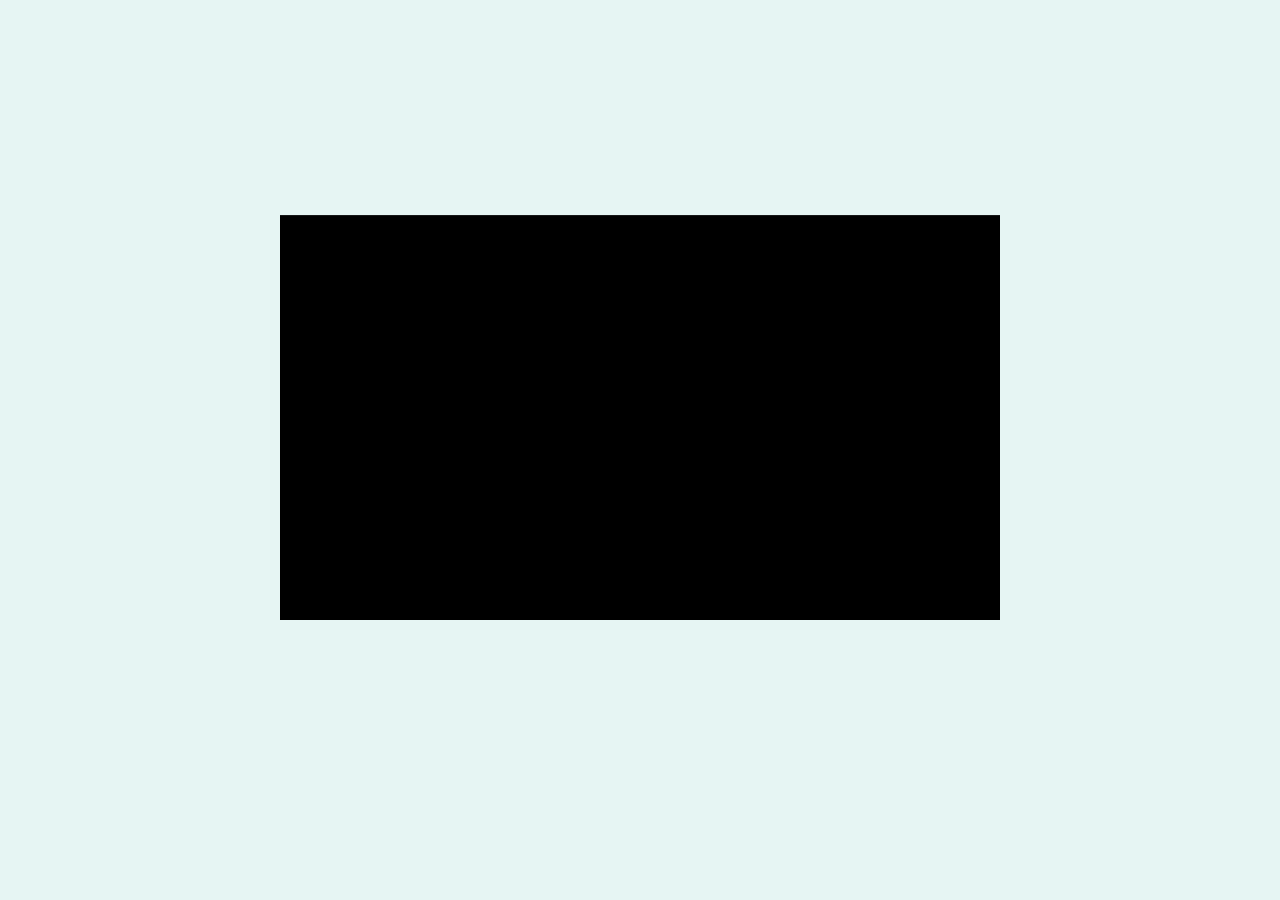
<file: index.html>
<!DOCTYPE html>
<html lang="ru">
<head>
<meta charset="utf-8">
<meta name="viewport" content="width=device-width, initial-scale=1, maximum-scale=5, viewport-fit=cover">
<meta name="theme-color" content="#E6F5F3">
<!-- сайт держится на светлой палитре: запрещаем браузеру
     подставлять тёмную схему и выворачивать цвета -->
<meta name="color-scheme" content="light">
<meta name="supported-color-schemes" content="light">
<title>tatochka</title>
<meta name="description" content="Все ссылки в одном месте.">
<meta property="og:type" content="website">
<meta property="og:title" content="tatochka">
<meta property="og:description" content="Все ссылки в одном месте.">
<meta property="og:image" content="assets/hero.jpg">
<link rel="icon" href="assets/icon.png?v=1">
<link rel="apple-touch-icon" href="assets/icon.png?v=1">
<link rel="preconnect" href="https://fonts.googleapis.com">
<link rel="preconnect" href="https://fonts.gstatic.com" crossorigin>
<link rel="stylesheet" href="https://fonts.googleapis.com/css2?family=Sacramento&family=Manrope:wght@400;500;600;700&display=swap">
<link rel="stylesheet" href="style.css?v=7">
</head>
<body class="is-loading">

<!-- живой фон: бирюзовые и розовые пятна, блики медленно ползут -->
<div class="sea" aria-hidden="true">
  <i class="s1"></i><i class="s2"></i><i class="s3"></i><i class="s4"></i>
  <div class="caustics"></div>
</div>

<div class="scene">

  <!-- экран загрузки: губы налетают на зрителя и растворяются,
       а из-за них прилетает страница -->
  <div class="stage" id="stage">
    <div class="stage__media">
      <video id="lips" src="assets/lips.mp4"
             muted playsinline autoplay preload="auto"
             disablepictureinpicture aria-hidden="true"></video>
      <canvas id="lipsCanvas" width="1152" height="648" aria-hidden="true"></canvas>
    </div>
  </div>

  <main class="page">

    <!-- ── ФОТО: положи свой файл в assets/hero.jpg ── -->
    <header class="hero">
      <div class="hero__photo"></div>
      <div class="hero__cap">
        <h1 class="hero__name">tatochka</h1>
      </div>
    </header>

    <nav class="grid" aria-label="Ссылки">

      <a class="tile tile--wide tile--tg" href="https://t.me/podval_taty" target="_blank" rel="noopener">
        <span class="tile__ic"><svg viewBox="0 0 24 24" aria-hidden="true"><use href="#i-tg"></use></svg></span>
        <span class="tile__body">
          <span class="tile__title">Telegram</span>
          <span class="tile__sub">основной канал</span>
        </span>
        <span class="tile__go"><svg viewBox="0 0 24 24" aria-hidden="true"><use href="#i-out"></use></svg></span>
      </a>

      <a class="tile tile--cards" href="https://t.me/Berloraa" target="_blank" rel="noopener">
        <span class="tile__ic"><svg viewBox="0 0 24 24" aria-hidden="true"><use href="#i-tg"></use></svg></span>
        <span class="tile__body">
          <span class="tile__title">Обмен картами</span>
          <span class="tile__sub">беседа в телеграме</span>
        </span>
        <span class="tile__go"><svg viewBox="0 0 24 24" aria-hidden="true"><use href="#i-out"></use></svg></span>
      </a>

      <!-- Пока заглушка вместо ссылки. Вернуть беседу — заменить кнопку
           обратно на <a href="https://t.me/psikhushkaa" target="_blank"> -->
      <button class="tile tile--chat" type="button" data-open="soon">
        <span class="tile__ic"><svg viewBox="0 0 24 24" aria-hidden="true"><use href="#i-tg"></use></svg></span>
        <span class="tile__body">
          <span class="tile__title">Болталка</span>
          <span class="tile__sub">скоро откроется</span>
        </span>
        <span class="tile__go"><svg viewBox="0 0 24 24" aria-hidden="true"><use href="#i-lock"></use></svg></span>
      </button>

      <a class="tile tile--tt" href="https://www.tiktok.com/@tata_ruu" target="_blank" rel="noopener">
        <span class="tile__ic"><svg viewBox="0 0 24 24" aria-hidden="true"><use href="#i-tt"></use></svg></span>
        <span class="tile__body">
          <span class="tile__title">TikTok</span>
          <span class="tile__sub">@tata_ruu</span>
        </span>
        <span class="tile__go"><svg viewBox="0 0 24 24" aria-hidden="true"><use href="#i-out"></use></svg></span>
      </a>

      <!-- не ссылка: открывает карточку с айди и ником -->
      <button class="tile tile--pubg" type="button" data-open="pubg">
        <span class="tile__ic"><svg viewBox="0 0 24 24" aria-hidden="true"><use href="#i-pubg"></use></svg></span>
        <span class="tile__body">
          <span class="tile__title">PUBG Mobile</span>
          <span class="tile__sub">айди и ник</span>
        </span>
        <span class="tile__go"><svg viewBox="0 0 24 24" aria-hidden="true"><use href="#i-card"></use></svg></span>
      </button>

    </nav>

    <footer class="credit">povered by <a href="https://t.me/godmodeeeee" target="_blank" rel="noopener">@godmodeeeee</a></footer>

  </main>
</div>


<!-- ── карточка PUBG ── -->
<div class="modal" id="pubg" hidden>
  <div class="modal__back" data-close></div>
  <div class="modal__card" role="dialog" aria-modal="true" aria-labelledby="pubgTitle">
    <button class="modal__x" type="button" data-close aria-label="Закрыть">
      <svg viewBox="0 0 24 24" aria-hidden="true"><use href="#i-x"></use></svg>
    </button>

    <span class="modal__ic"><svg viewBox="0 0 24 24" aria-hidden="true"><use href="#i-pubg"></use></svg></span>
    <h2 class="modal__title" id="pubgTitle">PUBG Mobile</h2>
    <p class="modal__note">Добавляй по айди или ищи по нику</p>

    <div class="row">
      <span class="row__label">Айди</span>
      <span class="row__val" id="pubgId">51347745848</span>
      <button class="row__copy" type="button" data-copy="pubgId">
        <svg viewBox="0 0 24 24" aria-hidden="true"><use href="#i-copy"></use></svg>
        <span>копировать</span>
      </button>
    </div>

    <div class="row">
      <span class="row__label">Ник</span>
      <span class="row__val" id="pubgNick">ētataēē</span>
      <button class="row__copy" type="button" data-copy="pubgNick">
        <svg viewBox="0 0 24 24" aria-hidden="true"><use href="#i-copy"></use></svg>
        <span>копировать</span>
      </button>
    </div>
  </div>
</div>


<!-- ── заглушка «Болталки» ── -->
<div class="modal" id="soon" hidden>
  <div class="modal__back" data-close></div>
  <div class="modal__card modal__card--soon" role="dialog" aria-modal="true" aria-labelledby="soonTitle">
    <button class="modal__x" type="button" data-close aria-label="Закрыть">
      <svg viewBox="0 0 24 24" aria-hidden="true"><use href="#i-x"></use></svg>
    </button>

    <span class="modal__ic"><svg viewBox="0 0 24 24" aria-hidden="true"><use href="#i-lock"></use></svg></span>
    <h2 class="modal__title" id="soonTitle">Пока закрыто</h2>
    <p class="modal__note">Правила чата ещё не придумали. А пока их нет,
      там официально разрешено вообще всё — и это, если честно, слишком
      опасно выпускать в люди.</p>
    <button class="modal__ok" type="button" data-close>Ладно, подожду</button>
  </div>
</div>

<svg width="0" height="0" style="position:absolute" aria-hidden="true">
  <defs>
    <g id="i-tg"><path d="M21.6 4.2 2.6 11.5c-1.1.4-1.1 2 .1 2.3l4.7 1.4 1.8 5.4c.3.9 1.4 1.1 2 .4l2.4-2.6 4.7 3.4c.7.5 1.8.1 2-.8l3.2-15c.2-1-.8-1.9-1.9-1.8zM9.5 14.7l8.4-5.4-6.8 6.3-.3 3.3z"/></g>
    <g id="i-tt"><path d="M16.9 5.8A4.5 4.5 0 0 1 15.8 3h-3.2v12.6a2.6 2.6 0 1 1-1.9-2.5V9.9a5.9 5.9 0 1 0 5.1 5.8V9.1a7.5 7.5 0 0 0 4.3 1.4V7.3a4.4 4.4 0 0 1-3.2-1.5z"/></g>
    <!-- Шлем третьего уровня. Не нарисован от руки, а обведён по контуру
         с исходной картинки: marching squares по альфа-каналу плюс
         упрощение Дугласа-Пекера. Сетка 100×100, ужата до 24.
         Швы и заклёпки — дырки по evenodd, а не заливка. -->
    <g id="i-pubg" transform="scale(.24)"><path fill-rule="evenodd" d="M21.3 26.0 27.5 26.1 37.2 28.1 52.6 34.0 60.9 38.7 75.4 50.2 79.5 52.5 80.9 54.0 81.2 55.5 79.9 57.0 77.0 56.5 74.7 55.2 73.5 56.0 61.5 84.0 60.2 86.5 57.6 88.6 53.5 89.7 48.3 89.7 45.4 89.1 21.0 77.1 9.5 72.8 6.5 72.8 6.7 74.5 9.7 76.9 18.1 80.5 17.0 82.8 16.0 83.0 7.2 79.1 2.6 75.4 2.1 74.5 2.4 71.1 6.7 63.2 0.1 56.0 -0.1 52.6 1.8 50.0 4.9 48.8 8.0 40.4 6.4 37.7 6.4 36.1 7.1 34.8 9.7 32.6 15.1 31.5 19.2 31.7 34.1 35.3 44.0 39.2 50.3 42.3 56.7 45.9 63.7 50.9 64.9 50.3 64.9 49.4 60.5 45.9 51.2 40.3 43.6 36.7 32.1 32.4 17.8 29.2 18.2 28.0 19.6 26.5 21.3 26.0ZM53.6 10.4 63.0 10.3 67.9 10.9 75.6 13.4 81.0 16.6 83.1 15.9 86.6 18.7 86.3 21.0 89.1 23.9 93.3 30.2 96.5 37.0 98.8 44.5 100.1 53.7 100.1 61.2 95.1 61.2 95.8 69.8 98.4 70.5 98.8 71.1 97.0 75.4 92.1 79.8 87.1 81.8 81.3 82.1 74.3 80.2 71.3 78.7 69.0 76.5 76.6 58.9 80.4 59.0 82.7 57.1 83.4 54.9 82.2 52.0 77.4 49.1 70.9 43.0 64.3 38.0 50.8 30.1 45.4 27.9 37.0 25.4 25.4 23.9 27.4 21.2 30.9 18.2 38.4 13.9 47.0 11.2 53.6 10.4ZM6.1 53.8 4.3 54.3 4.0 55.5 5.1 57.6 8.4 60.6 11.1 59.7 14.4 59.5 23.0 61.3 30.5 64.0 39.1 68.1 48.8 73.9 53.5 77.8 55.1 77.5 56.1 76.3 55.6 74.9 48.5 68.7 35.7 61.3 28.4 58.4 20.3 55.9 12.9 54.3 6.1 53.8ZM13.3 36.0 11.5 36.7 10.5 37.9 10.3 40.2 6.8 49.3 12.0 49.5 22.6 51.6 32.7 55.0 40.4 58.6 41.2 58.5 45.9 47.4 45.9 46.3 44.7 45.0 38.8 41.9 28.9 38.3 19.9 36.2 13.3 36.0ZM97.2 63.2 99.2 63.4 99.3 68.7 97.6 68.2 97.2 63.2ZM55.5 52.0 54.3 53.0 55.1 54.5 56.0 54.5 56.8 53.7 56.8 53.0 55.5 52.0ZM77.9 53.4 77.1 54.9 78.6 55.9 79.6 55.1 79.6 54.2 78.8 53.4 77.9 53.4ZM52.1 59.5 51.4 59.8 51.4 61.6 53.3 61.7 53.6 60.5 52.1 59.5Z"/></g>
    <g id="i-out"><path d="M8 16 16 8M9.5 8H16v6.5" fill="none" stroke="currentColor" stroke-width="1.9" stroke-linecap="round" stroke-linejoin="round"/></g>
    <g id="i-card"><path d="M5 6h14a1 1 0 0 1 1 1v10a1 1 0 0 1-1 1H5a1 1 0 0 1-1-1V7a1 1 0 0 1 1-1zm0 4h14M8 14h4" fill="none" stroke="currentColor" stroke-width="1.8" stroke-linecap="round" stroke-linejoin="round"/></g>
    <g id="i-copy"><path d="M9 9V6.5A1.5 1.5 0 0 1 10.5 5h7A1.5 1.5 0 0 1 19 6.5v7a1.5 1.5 0 0 1-1.5 1.5H15M6.5 9h7A1.5 1.5 0 0 1 15 10.5v7A1.5 1.5 0 0 1 13.5 19h-7A1.5 1.5 0 0 1 5 17.5v-7A1.5 1.5 0 0 1 6.5 9z" fill="none" stroke="currentColor" stroke-width="1.7" stroke-linecap="round" stroke-linejoin="round"/></g>
    <g id="i-check"><path d="M5 12.5 10 17.5 19 7" fill="none" stroke="currentColor" stroke-width="2.1" stroke-linecap="round" stroke-linejoin="round"/></g>
    <g id="i-lock"><path d="M8 10V7.5a4 4 0 0 1 8 0V10M6.6 10h10.8a1 1 0 0 1 1 1v7a1 1 0 0 1-1 1H6.6a1 1 0 0 1-1-1v-7a1 1 0 0 1 1-1z" fill="none" stroke="currentColor" stroke-width="1.7" stroke-linecap="round" stroke-linejoin="round"/></g>
    <g id="i-x"><path d="M7 7l10 10M17 7 7 17" fill="none" stroke="currentColor" stroke-width="1.9" stroke-linecap="round"/></g>
  </defs>
</svg>

<script src="app.js?v=7"></script>
</body>
</html>
</file>
<file: style.css>
/* ═══════════════ токены ═══════════════ */
:root{
  color-scheme:light;
  /* ровно тот же цвет запечён в фон видео — снят с декодированного кадра */
  --mint:#E6F5F3;
  --ink:#0C3D42;
  --sub:#4E7C82;
  --teal:#0B7C7A;

  --glass:rgba(255,255,255,.26);
  --edge:rgba(255,255,255,.8);
  --lift:0 14px 32px -18px rgba(11,61,66,.55), inset 0 1px 0 rgba(255,255,255,.9);

  /* если Google Fonts не доехал, подставляем именно рукописные:
     ui-rounded здесь был ошибкой — это округлый гротеск, а не пропись */
  --script:"Sacramento","Snell Roundhand","Segoe Script","Brush Script MT",cursive;
  --sans:"Manrope",-apple-system,BlinkMacSystemFont,"Segoe UI",Roboto,Arial,sans-serif;
  --ease:cubic-bezier(.65,.02,.24,1);
  --pad:14px;
}

*,*::before,*::after{box-sizing:border-box}
html,body{margin:0;padding:0}
html{-webkit-text-size-adjust:100%;background:#D8F2F0;color-scheme:light}

body{
  background:#D8F2F0;
  min-height:100dvh;
  color:var(--ink);
  font-family:var(--sans);
  font-size:16px;line-height:1.45;
  -webkit-font-smoothing:antialiased;
  -webkit-tap-highlight-color:transparent;
  overflow-x:hidden;
}
body.is-loading{overflow:hidden;height:100dvh}
body.is-ready:not(.is-settled){overflow:hidden}
img,svg,video,canvas{display:block;max-width:100%}
a{color:inherit;text-decoration:none;-webkit-user-select:none;user-select:none}

/* ═══════════════ фон ═══════════════ */
.sea{position:fixed;inset:0;z-index:0;overflow:hidden;pointer-events:none}
.sea i{position:absolute;border-radius:50%;filter:blur(38px)}
.sea .s1{width:92vw;height:92vw;top:-30vw;left:-26vw;background:radial-gradient(circle,#1FCFC6,transparent 64%)}
.sea .s2{width:98vw;height:98vw;bottom:-32vw;right:-32vw;background:radial-gradient(circle,#FF74A8,transparent 64%)}
.sea .s3{width:70vw;height:70vw;top:38%;right:-22vw;background:radial-gradient(circle,#39E0D6,transparent 66%)}
.sea .s4{width:66vw;height:66vw;top:56%;left:-24vw;background:radial-gradient(circle,#FFA9CB,transparent 66%)}

.caustics{
  position:absolute;inset:-25%;opacity:.45;
  background:
    radial-gradient(closest-side at 28% 34%,rgba(255,255,255,.55),transparent 70%),
    radial-gradient(closest-side at 72% 62%,rgba(255,255,255,.4),transparent 70%),
    radial-gradient(closest-side at 52% 12%,rgba(255,255,255,.32),transparent 70%),
    radial-gradient(closest-side at 40% 86%,rgba(255,255,255,.3),transparent 70%);
  filter:blur(26px);
  animation:drift 22s ease-in-out infinite alternate;
}
@keyframes drift{
  0%{transform:translate3d(-3%,-2%,0) scale(1)}
  50%{transform:translate3d(2%,3%,0) scale(1.07)}
  100%{transform:translate3d(-1%,2%,0) scale(1.02)}
}

/* ═══════════════ пролёт ═══════════════
   губы разгоняются на зрителя и растворяются, а из глубины,
   из-за них, к нам вылетает страница. Общая точка схода — .scene. */
.scene{
  position:relative;z-index:1;
  perspective:1100px;perspective-origin:50% 42%;
}

.stage{
  position:absolute;top:0;left:0;right:0;height:100dvh;z-index:5;
  background:var(--mint);overflow:hidden;
}
body.is-ready .stage{
  animation:flyPast .85s cubic-bezier(.42,0,.66,.16) forwards;
  pointer-events:none;
}
@keyframes flyPast{
  0%{opacity:1;transform:translateZ(0);filter:blur(0)}
  50%{opacity:.85}
  100%{opacity:0;transform:translateZ(760px);filter:blur(26px);visibility:hidden}
}

.stage__media{
  position:absolute;left:50%;top:50%;
  width:min(178vw,720px);aspect-ratio:16/9;
  transform:translate(-50%,-58%);
}
.stage__media video,
.stage__media canvas{position:absolute;inset:0;width:100%;height:100%}

.page{opacity:0}
body.is-ready .page{
  animation:flyIn 1.05s cubic-bezier(.15,.82,.28,1) .26s both;
}
/* после пролёта снимаем трансформ совсем: он рвёт backdrop-filter у плиток */
body.is-settled .page{animation:none;opacity:1;transform:none;filter:none}
body.is-settled .stage{display:none}
@keyframes flyIn{
  0%{opacity:0;transform:translateZ(-1050px);filter:blur(15px)}
  38%{opacity:1}
  100%{opacity:1;transform:translateZ(0);filter:blur(0)}
}

/* ═══════════════ фото ═══════════════
   низ кадра растворяется в фоне страницы — стыка не видно */
.hero{position:relative;flex:1 1 auto;min-height:min(44dvh,380px);margin-bottom:8px}
.hero__photo{
  position:absolute;inset:0;
  background:
    url("assets/hero.jpg") center 22% / cover no-repeat,
    linear-gradient(168deg,#7FCDC6 0%,#B9C7D6 38%,#EFC4D3 68%,#D6EDE7 100%);
  -webkit-mask-image:linear-gradient(to bottom,#000 0,#000 54%,transparent 100%);
          mask-image:linear-gradient(to bottom,#000 0,#000 54%,transparent 100%);
}
/* мягкое затемнение под подпись, гаснет вместе с фото */
.hero__photo::after{
  content:"";position:absolute;inset:40% 0 0;
  background:linear-gradient(to bottom,transparent,rgba(11,45,49,.2) 58%,rgba(11,45,49,.26));
  -webkit-mask-image:linear-gradient(to bottom,#000 0,#000 54%,transparent 100%);
          mask-image:linear-gradient(to bottom,#000 0,#000 54%,transparent 100%);
}

.hero__cap{
  position:absolute;left:0;right:0;bottom:3%;
  padding:0 20px;text-align:center;
}
.hero__name{
  font-family:var(--script);font-weight:400;
  font-size:clamp(44px,15vw,64px);line-height:1.22;
  margin:0;padding:.14em 0 0;
  background-image:linear-gradient(100deg,#0B7C7A 0%,#123F45 44%,#C2557F 100%);
  -webkit-background-clip:text;background-clip:text;
  -webkit-text-fill-color:transparent;color:transparent;
  /* text-shadow сквозь background-clip не проходит, поэтому drop-shadow */
  filter:drop-shadow(0 1px 10px rgba(255,255,255,.7));
}

/* ═══════════════ страница ═══════════════ */
.page{
  width:min(100%,460px);margin:0 auto;
  min-height:100dvh;display:flex;flex-direction:column;
  padding:0 0 calc(env(safe-area-inset-bottom,0px) + 20px);
}

/* ═══════════════ бенто ═══════════════ */
.grid{display:grid;grid-template-columns:1fr 1fr;gap:9px;padding:0 var(--pad)}
.tile{
  position:relative;
  font:inherit;color:inherit;text-align:left;cursor:pointer;
  display:flex;flex-direction:column;justify-content:space-between;
  min-height:102px;padding:14px;border-radius:22px;
  background:var(--glass);
  border:1px solid var(--edge);
  box-shadow:var(--lift);
  -webkit-backdrop-filter:blur(16px) saturate(170%);
          backdrop-filter:blur(16px) saturate(170%);
  transition:transform .18s var(--ease);
}
.tile:active{transform:scale(.975)}
.tile--wide{
  grid-column:1/-1;min-height:0;
  flex-direction:row;align-items:center;gap:14px;padding:15px;
}

.tile--cards{background:rgba(255,209,228,.34)}
.tile--chat{background:rgba(206,245,242,.36)}
.tile--tt{background:rgba(183,236,232,.36)}
.tile--pubg{background:rgba(255,190,216,.34)}
.tile--tg{
  background:rgba(12,61,66,.84);color:#fff;border-color:rgba(255,255,255,.2);
  box-shadow:0 18px 36px -20px rgba(11,61,66,.85), inset 0 1px 0 rgba(255,255,255,.16);
}

.tile__ic{
  width:36px;height:36px;flex:none;display:grid;place-items:center;
  border-radius:12px;background:rgba(255,255,255,.6);color:var(--teal);
  box-shadow:inset 0 1px 0 rgba(255,255,255,.9);
}
.tile--tg .tile__ic{background:rgba(255,255,255,.14);color:#7FE6DE;box-shadow:none}
.tile__ic svg{width:19px;height:19px;fill:currentColor}

.tile__body{min-width:0}
.tile--wide .tile__body{flex:1}
.tile__title{display:block;font-size:15.5px;font-weight:600;letter-spacing:-.005em}
.tile__sub{display:block;font-size:11.5px;color:var(--sub);margin-top:2px}
.tile--tg .tile__sub{color:rgba(255,255,255,.58)}

.tile__go{position:absolute;top:14px;right:14px;color:rgba(12,61,66,.3)}
.tile--wide .tile__go{position:static;color:rgba(255,255,255,.45)}
.tile__go svg{width:16px;height:16px}

.credit{
  margin:16px 0 0;text-align:center;
  font-size:9.5px;letter-spacing:.13em;
  color:rgba(12,61,66,.28);
}
.credit a{
  color:rgba(11,124,122,.62);font-weight:600;
  border-bottom:1px solid rgba(11,124,122,.22);
  padding-bottom:1px;
}
.credit a:active{color:var(--teal)}

@media (prefers-reduced-motion:reduce){
  *{animation-duration:.01ms !important;animation-iteration-count:1 !important;
    transition-duration:.01ms !important}
  .page{opacity:1}
}


/* ═══════════════ карточка PUBG ═══════════════ */
.modal[hidden]{display:none}
.modal{
  position:fixed;inset:0;z-index:40;
  display:grid;place-items:center;padding:20px;
}
.modal__back{
  position:absolute;inset:0;
  background:rgba(8,38,42,.42);
  -webkit-backdrop-filter:blur(10px);backdrop-filter:blur(10px);
  animation:fadeIn .25s ease both;
}
.modal__card{
  position:relative;width:min(100%,360px);
  padding:26px 22px 22px;border-radius:28px;
  background:rgba(255,255,255,.72);
  border:1px solid var(--edge);
  box-shadow:0 30px 60px -26px rgba(11,61,66,.7), inset 0 1px 0 rgba(255,255,255,.95);
  -webkit-backdrop-filter:blur(24px) saturate(180%);
          backdrop-filter:blur(24px) saturate(180%);
  animation:popIn .4s cubic-bezier(.18,.86,.3,1) both;
}
@keyframes fadeIn{from{opacity:0}to{opacity:1}}
@keyframes popIn{
  from{opacity:0;transform:translateY(14px) scale(.94)}
  to{opacity:1;transform:none}
}

.modal__x{
  position:absolute;top:14px;right:14px;
  width:32px;height:32px;display:grid;place-items:center;
  border:0;border-radius:50%;cursor:pointer;
  background:rgba(12,61,66,.07);color:rgba(12,61,66,.5);
}
.modal__x svg{width:15px;height:15px}
.modal__x:active{background:rgba(12,61,66,.14)}

.modal__ic{
  width:46px;height:46px;display:grid;place-items:center;
  border-radius:15px;background:rgba(255,255,255,.75);color:var(--teal);
  box-shadow:inset 0 1px 0 #fff, 0 6px 16px -10px rgba(11,61,66,.6);
}
.modal__ic svg{width:25px;height:25px;fill:currentColor}
.modal__title{font-size:21px;font-weight:600;letter-spacing:-.01em;margin:14px 0 0}
.modal__note{margin:5px 0 18px;font-size:12.5px;color:var(--sub)}

.row{
  display:flex;align-items:center;gap:10px;
  padding:11px 12px;border-radius:16px;
  background:rgba(255,255,255,.6);
  border:1px solid rgba(255,255,255,.9);
}
.row + .row{margin-top:9px}
.row__label{
  flex:none;font-size:9.5px;letter-spacing:.16em;text-transform:uppercase;
  color:var(--sub);width:34px;
}
.row__val{
  flex:1;min-width:0;font-size:15.5px;font-weight:600;
  letter-spacing:.01em;overflow-wrap:anywhere;
  -webkit-user-select:text;user-select:text;
}
.row__copy{
  flex:none;display:inline-flex;align-items:center;gap:5px;
  padding:7px 10px;border-radius:11px;border:0;cursor:pointer;
  background:var(--ink);color:#fff;font:inherit;font-size:11px;font-weight:600;
  transition:background .18s var(--ease);
}
.row__copy svg{width:13px;height:13px}
.row__copy:active{background:#0A3237}
.row__copy.is-done{background:#0B7C7A}
.row__copy.is-failed{background:#9B4A6B;font-size:10px}
.row__copy.is-failed svg{display:none}

.modal__card--soon .modal__note{margin-bottom:20px;max-width:30ch}
.modal__ok{
  width:100%;padding:13px;border:0;border-radius:15px;cursor:pointer;
  background:var(--ink);color:#fff;font:inherit;font-size:14px;font-weight:600;
}
.modal__ok:active{background:#0A3237}


/* ═══════════════ только светлая тема ═══════════════
   Часть браузеров — в первую очередь Chrome на андроиде с принудительным
   тёмным режимом — выворачивает цвета у страниц, которые не заявили схему
   явно. Здесь вся затея держится на светлой палитре, поэтому повторяем
   её и под тёмной системной темой: тогда выворачивать нечего. */
@media (prefers-color-scheme:dark){
  :root{
    color-scheme:light;
    --mint:#E6F5F3;
    --ink:#0C3D42;
    --sub:#4E7C82;
    --teal:#0B7C7A;
    --glass:rgba(255,255,255,.26);
    --edge:rgba(255,255,255,.8);
  }
  html,body{background:#D8F2F0;color:var(--ink)}
  .tile--cards{background:rgba(255,209,228,.34)}
  .tile--chat{background:rgba(206,245,242,.36)}
  .tile--tt{background:rgba(183,236,232,.36)}
  .tile--pubg{background:rgba(255,190,216,.34)}
  .tile--tg{background:rgba(12,61,66,.84);color:#fff}
  .modal__card{background:rgba(255,255,255,.72)}
  .row{background:rgba(255,255,255,.6)}
  .row__copy,.modal__ok{background:var(--ink);color:#fff}
}
</file>
